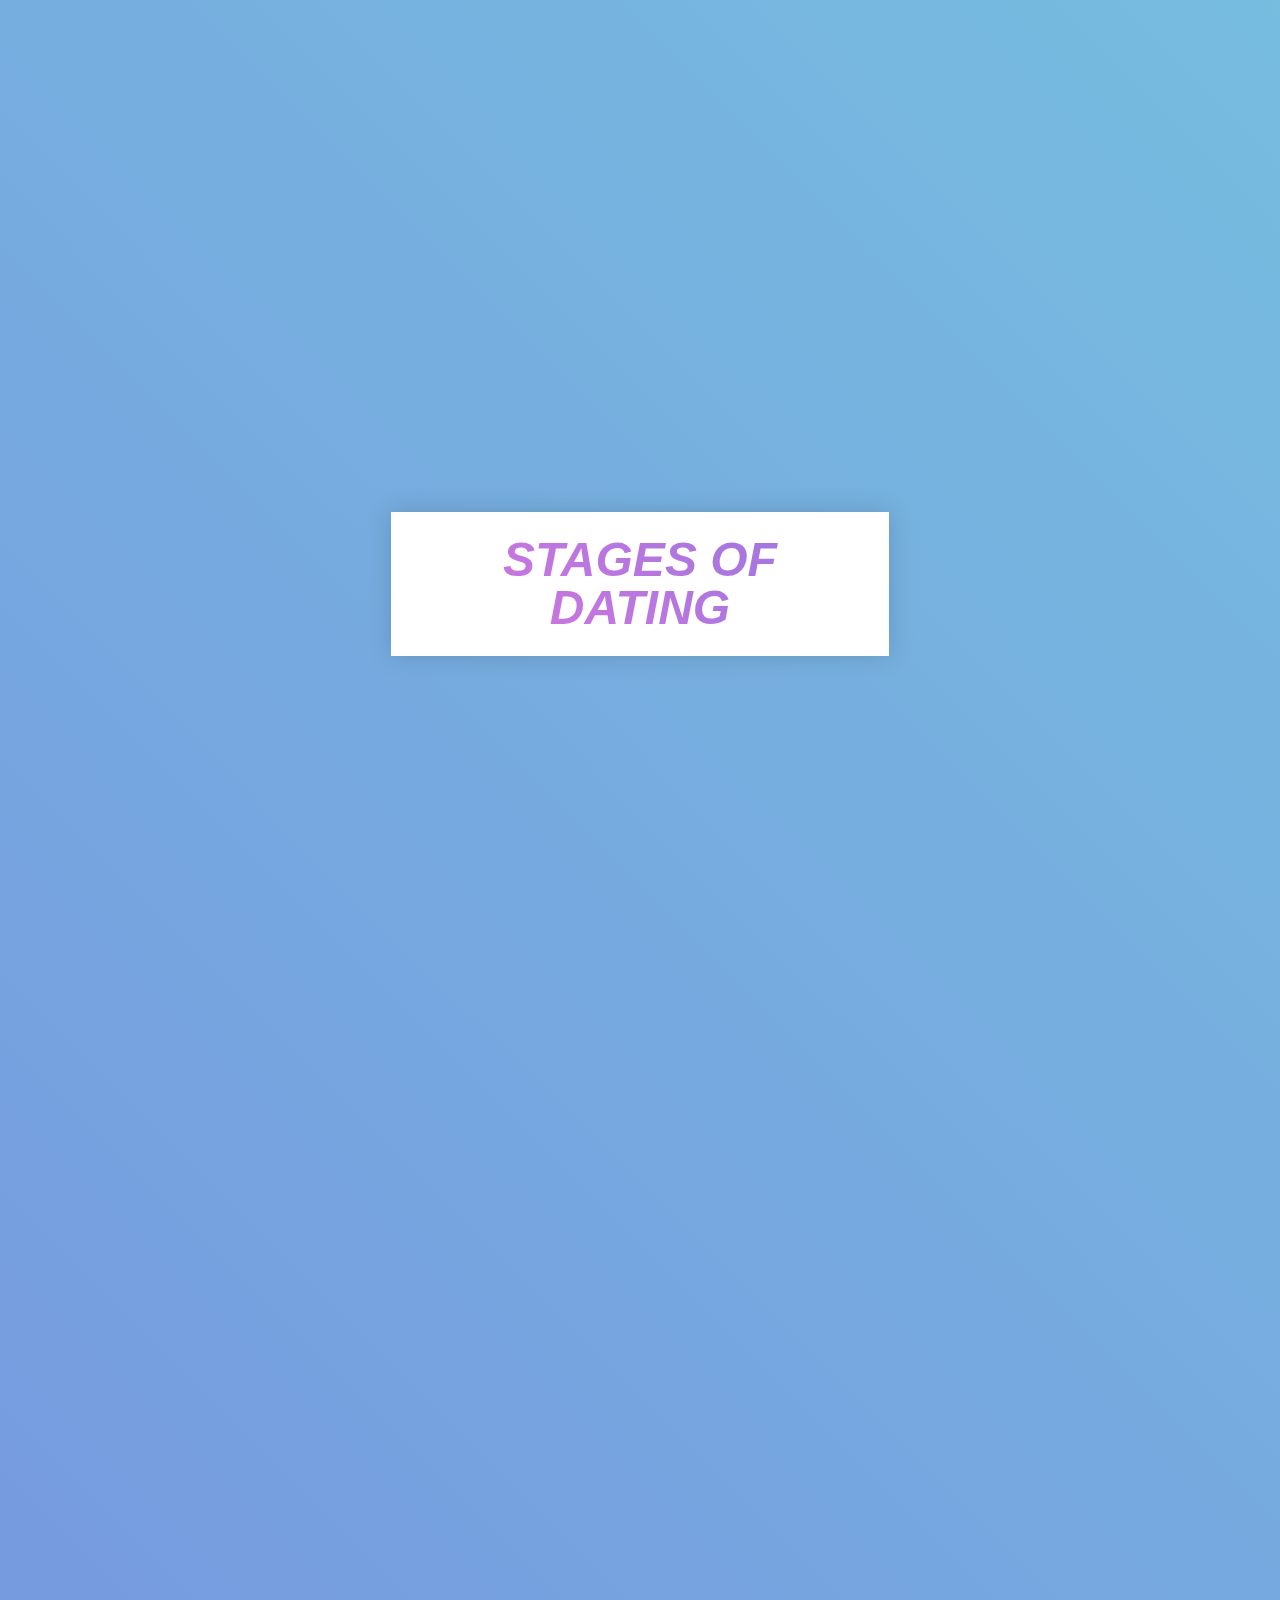
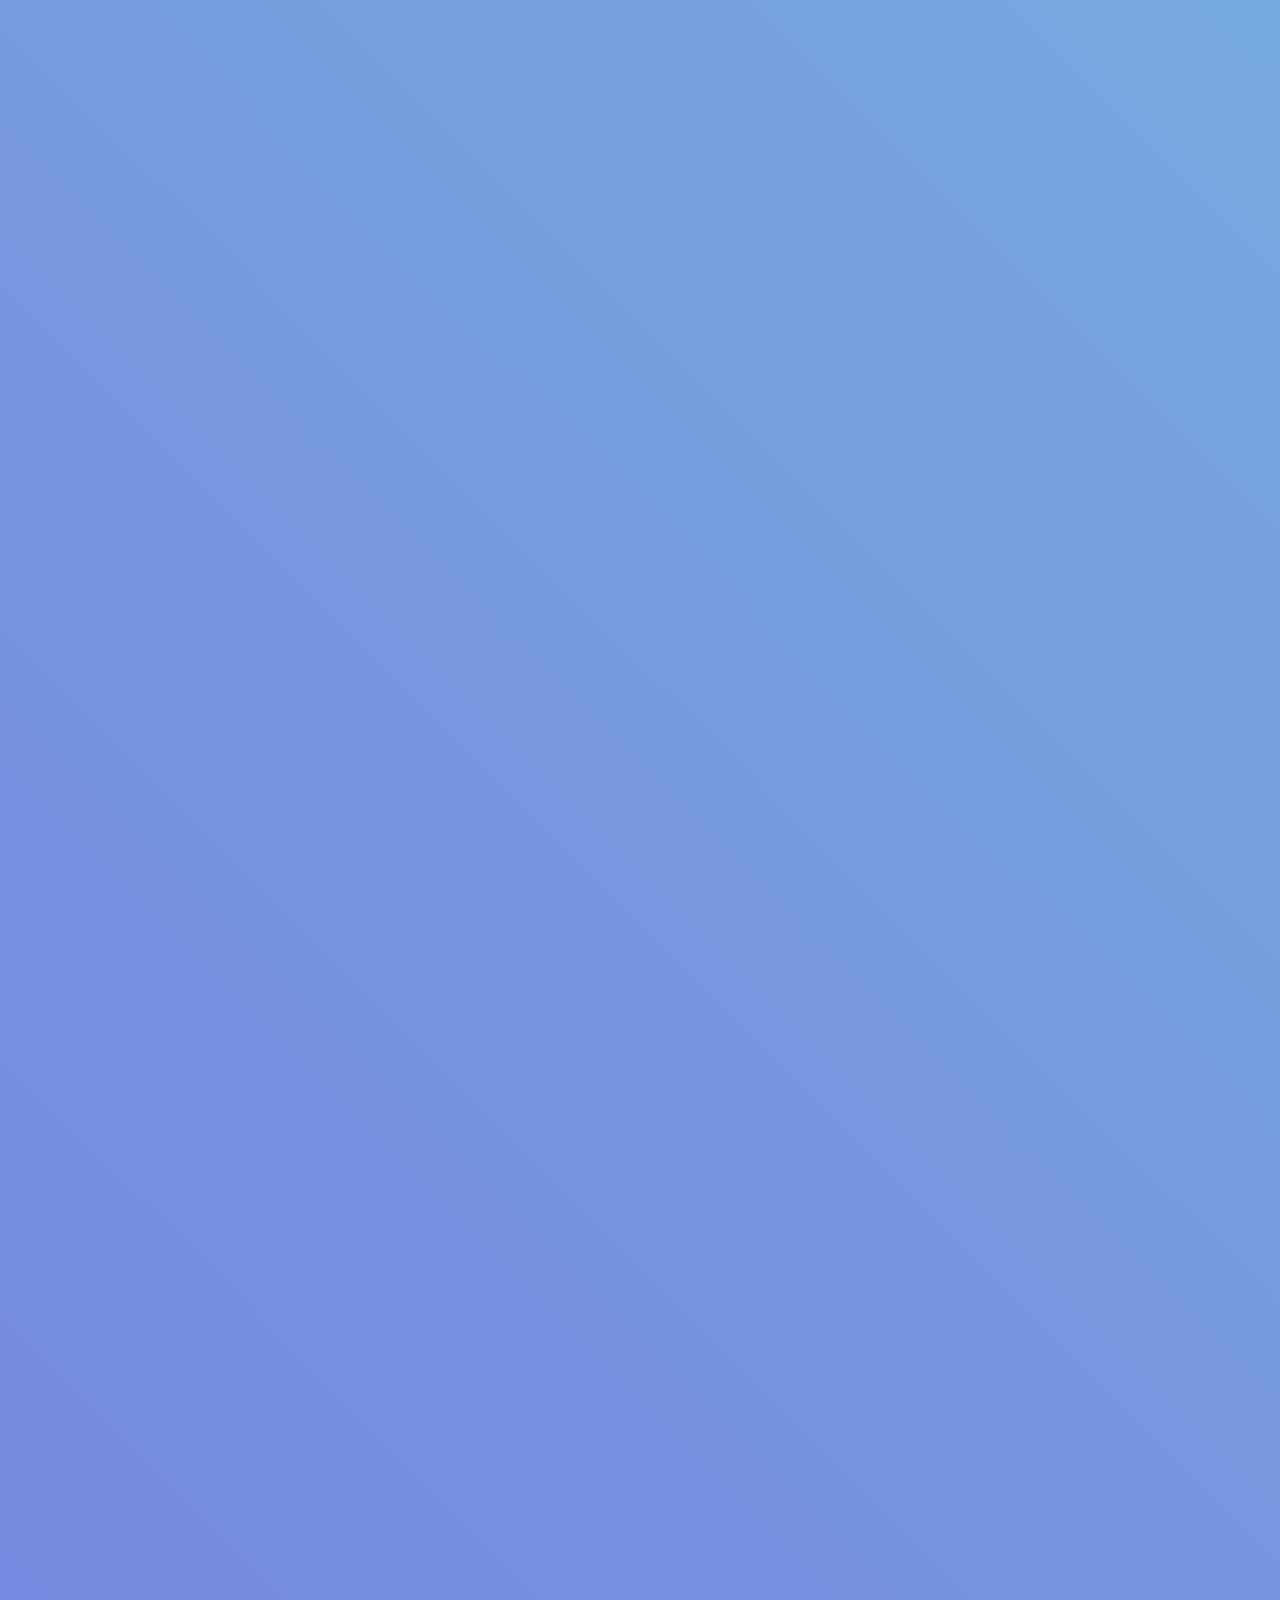
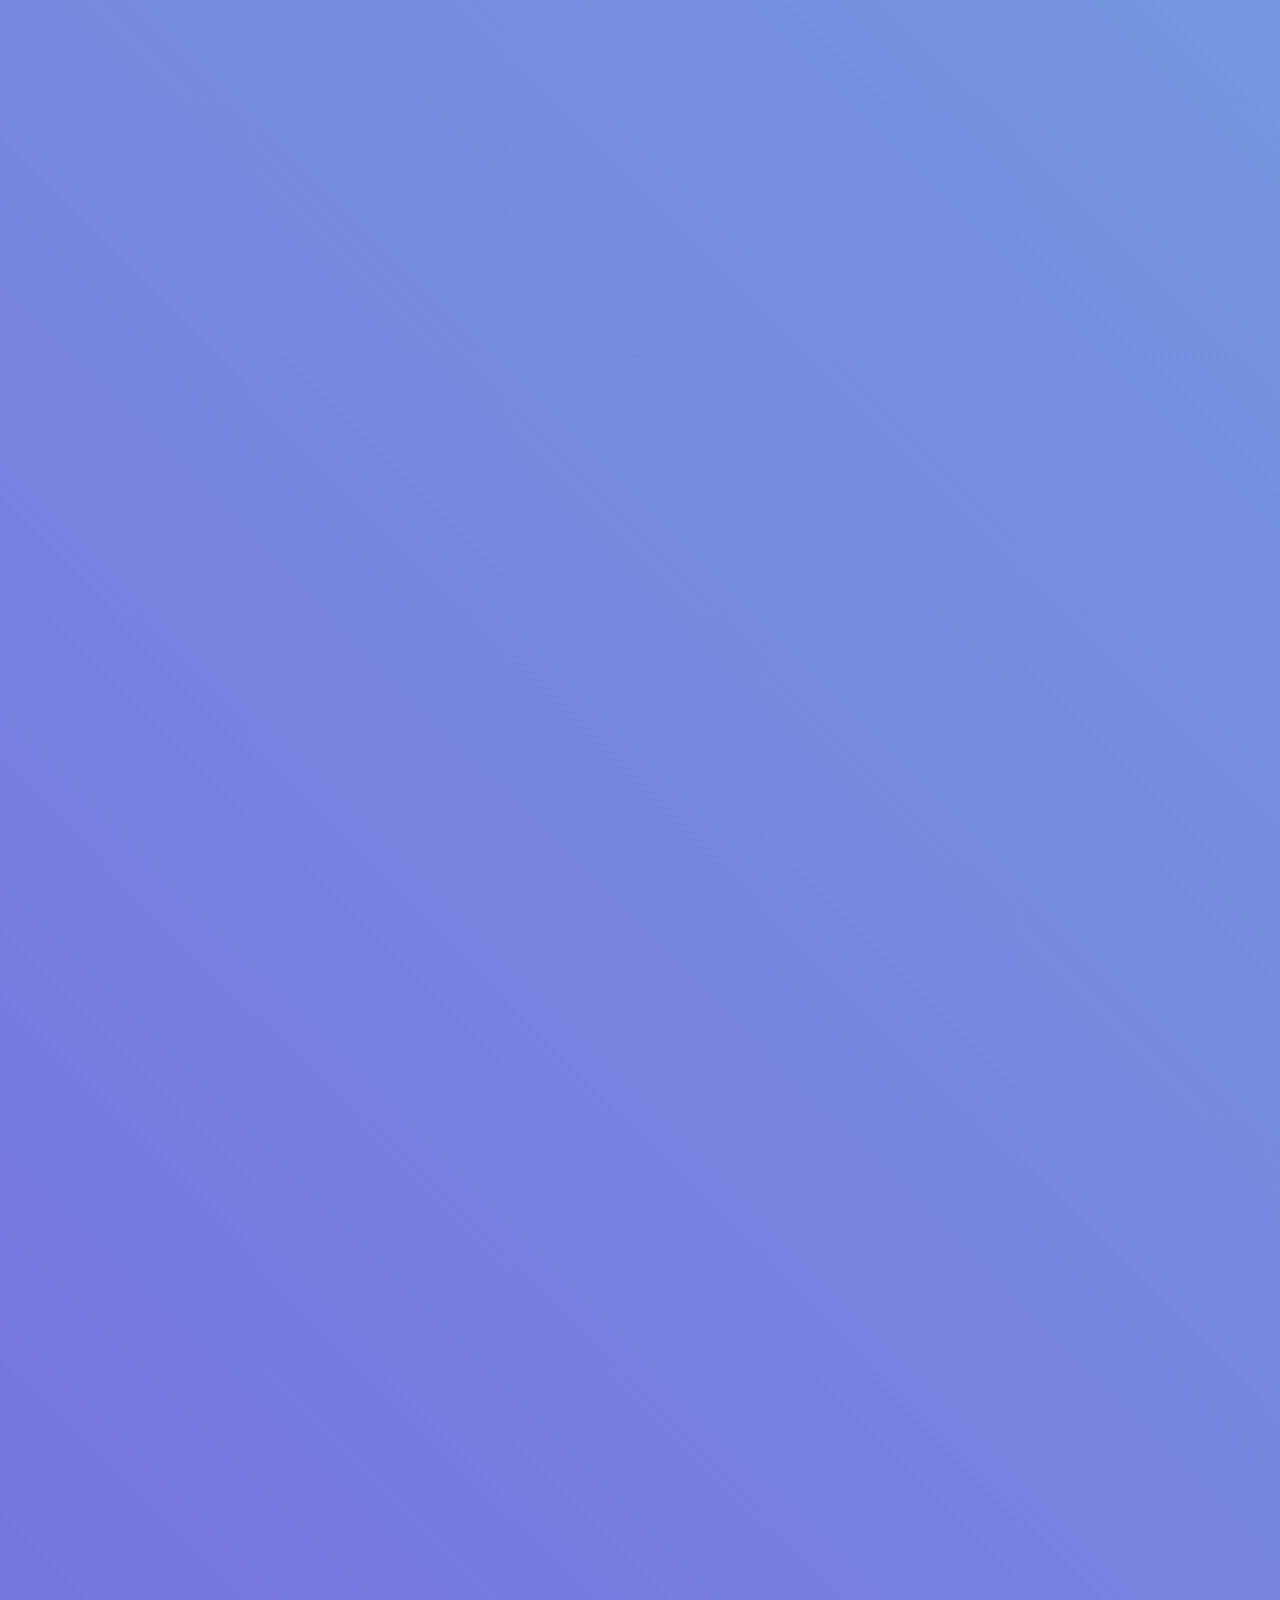
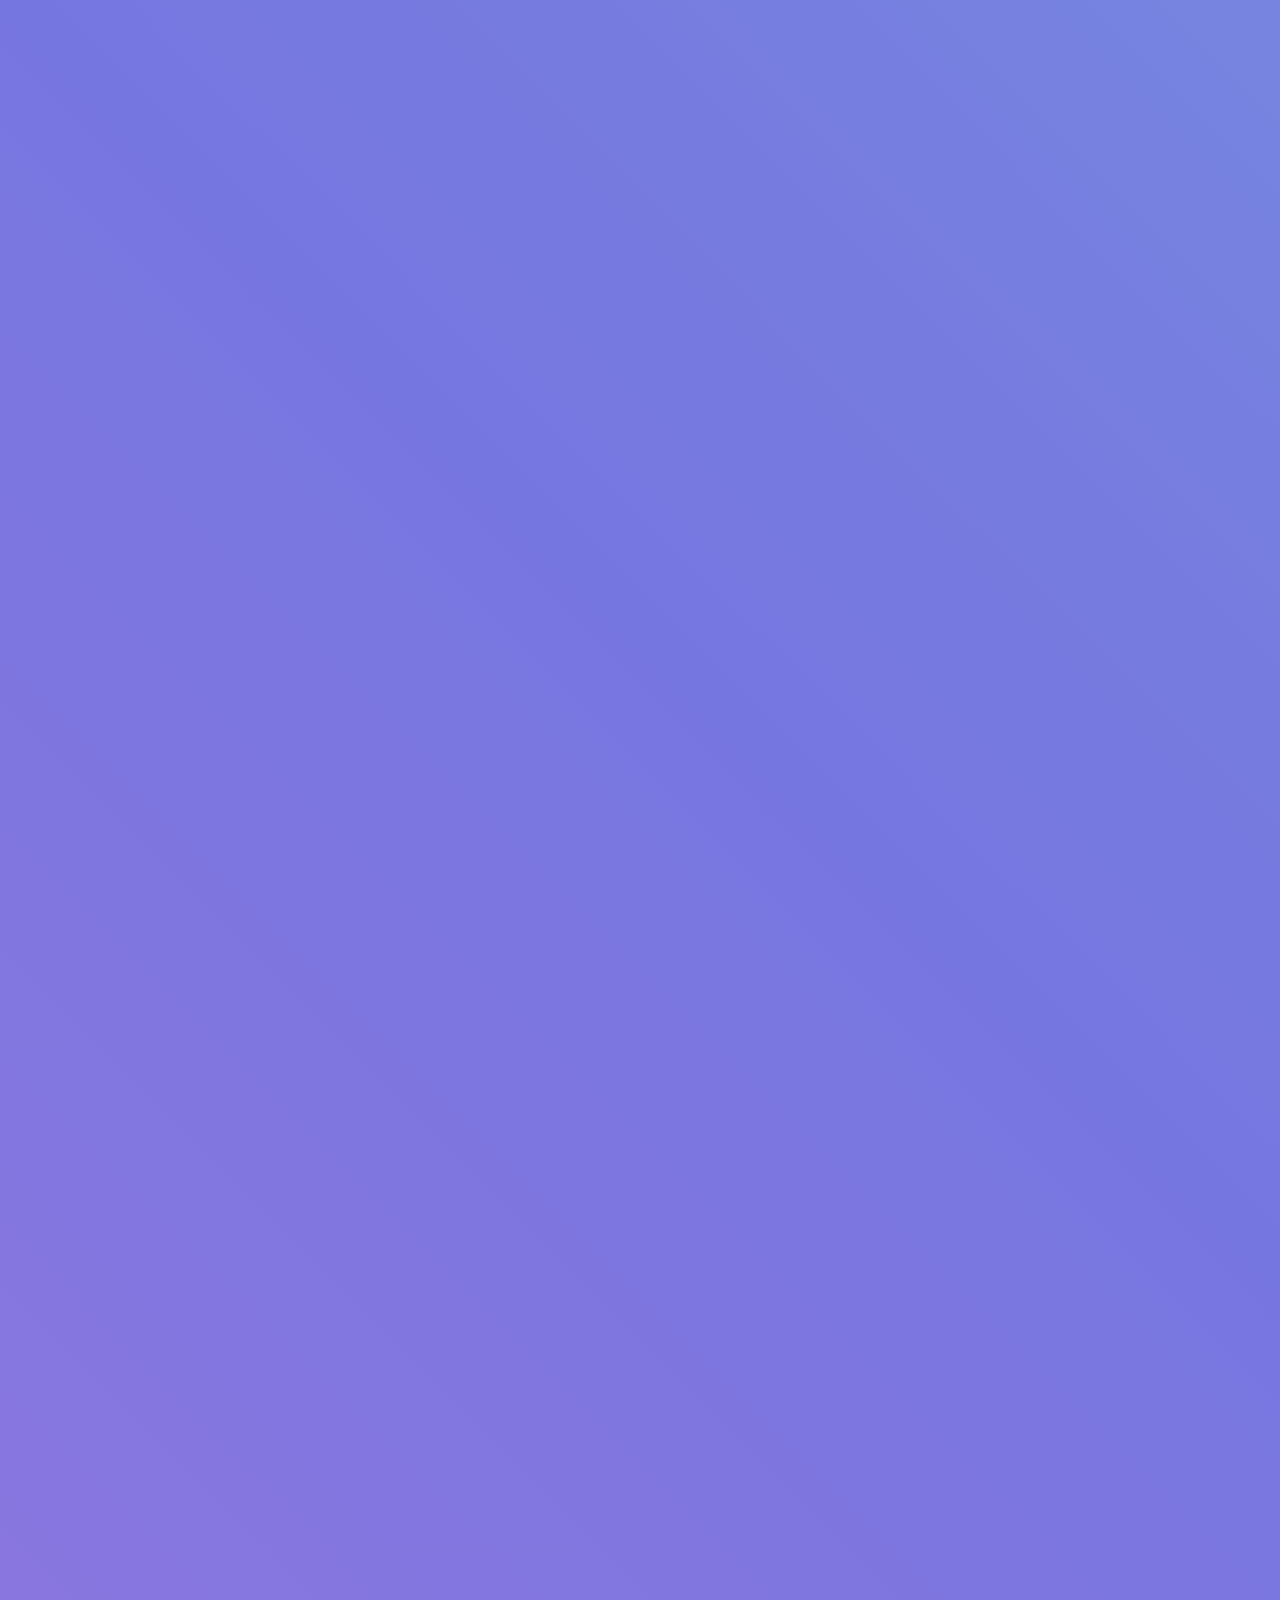
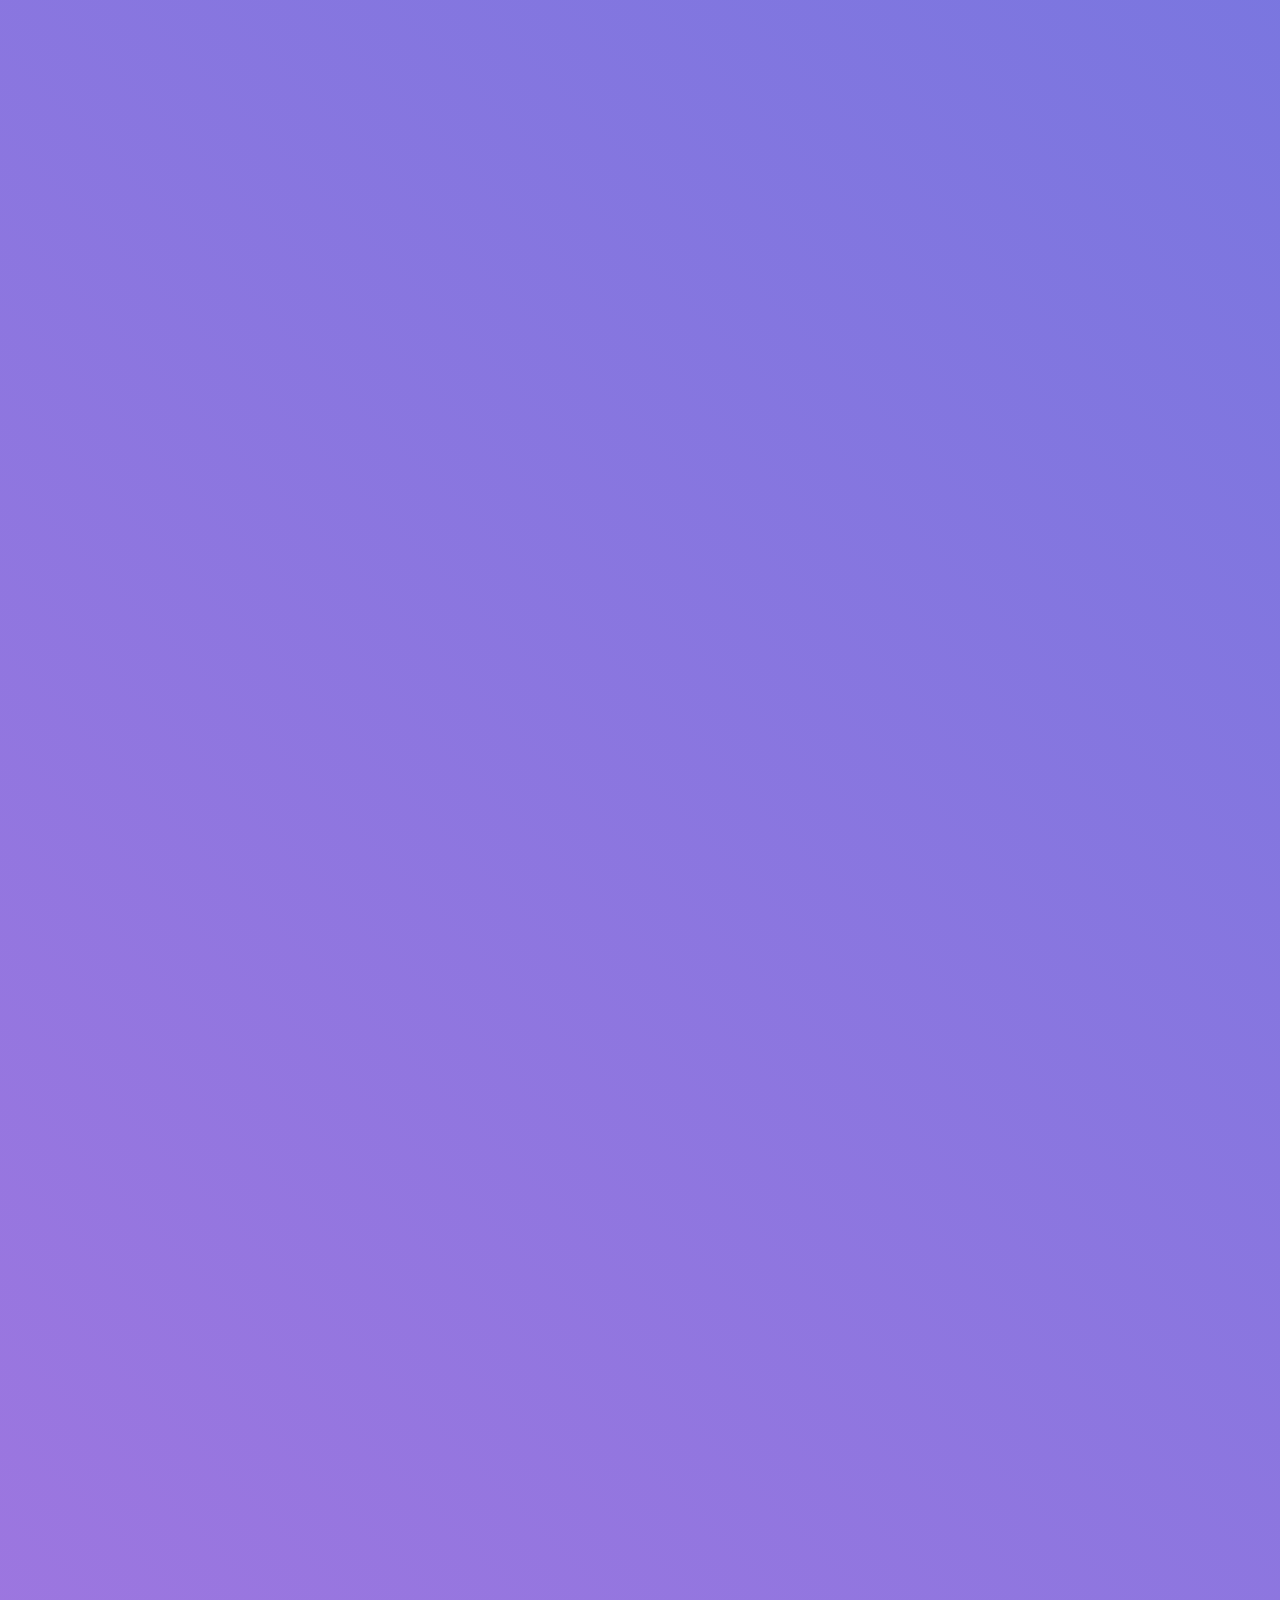
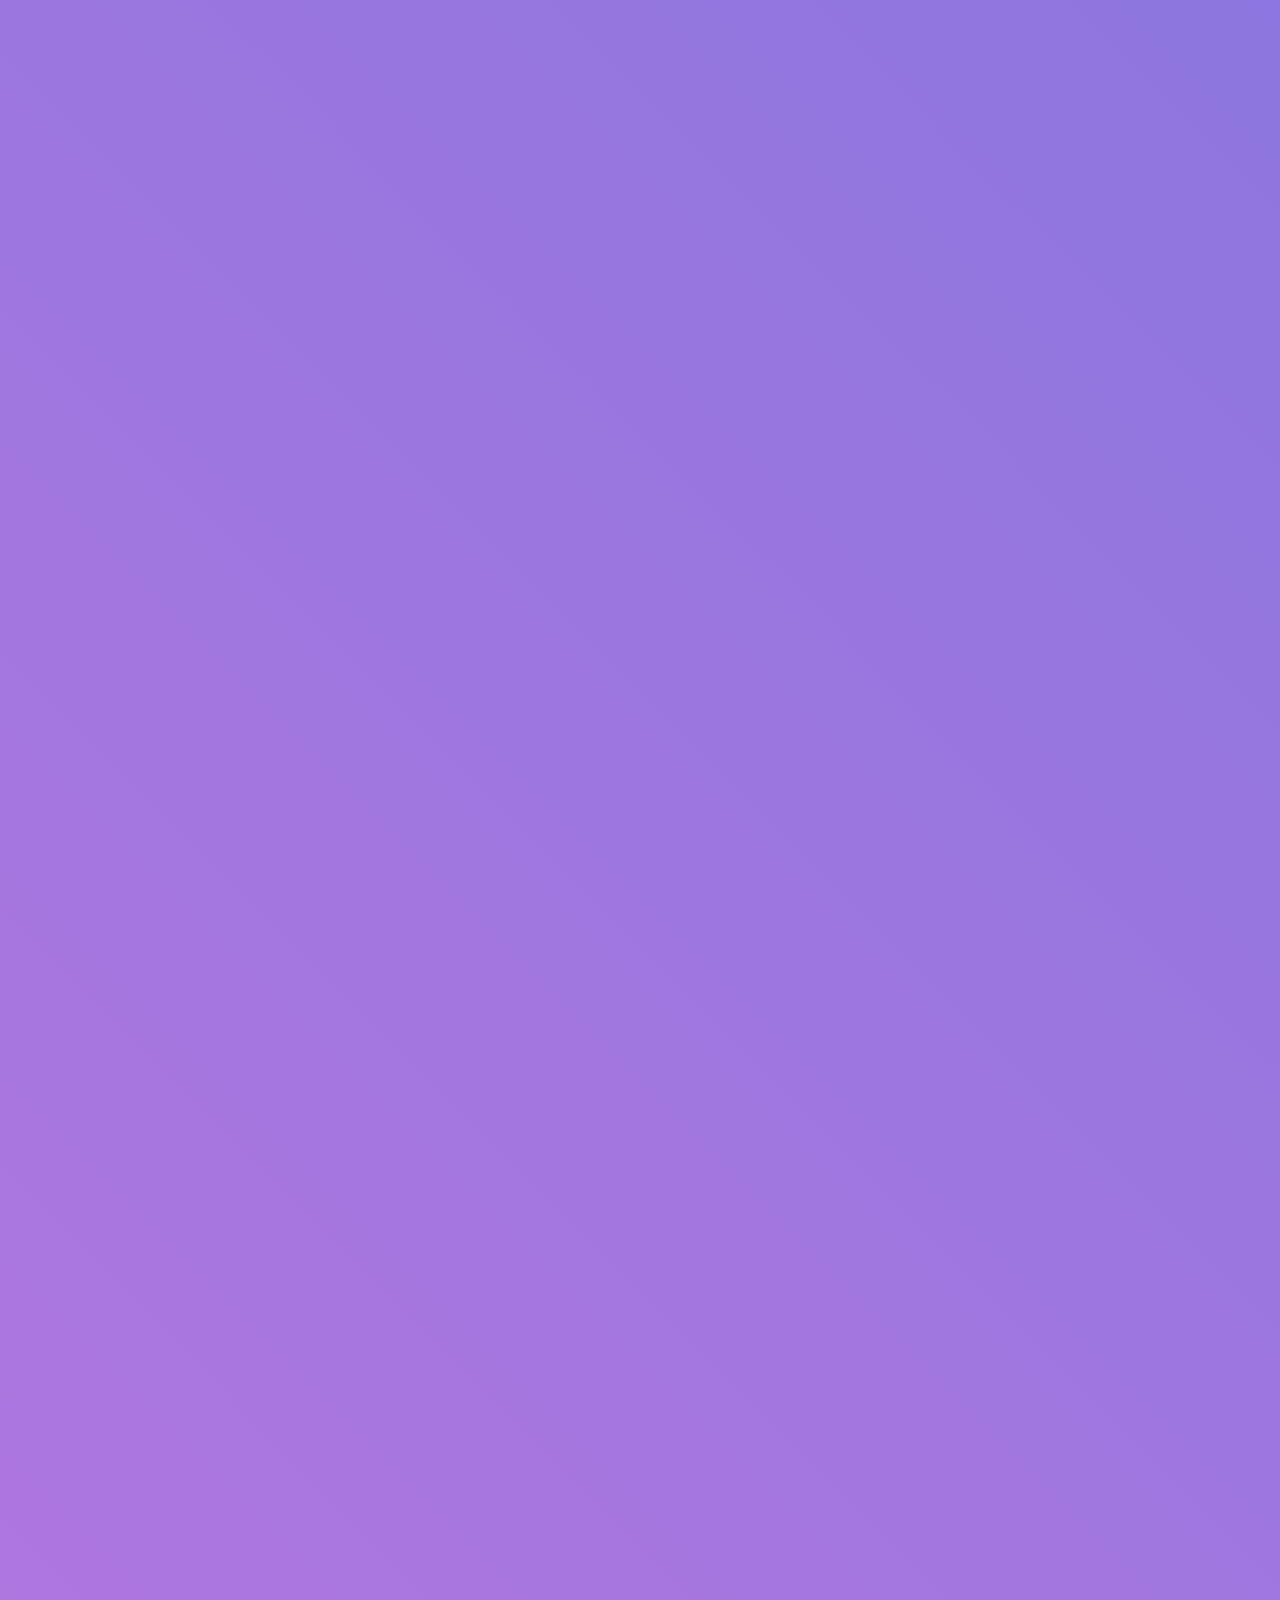
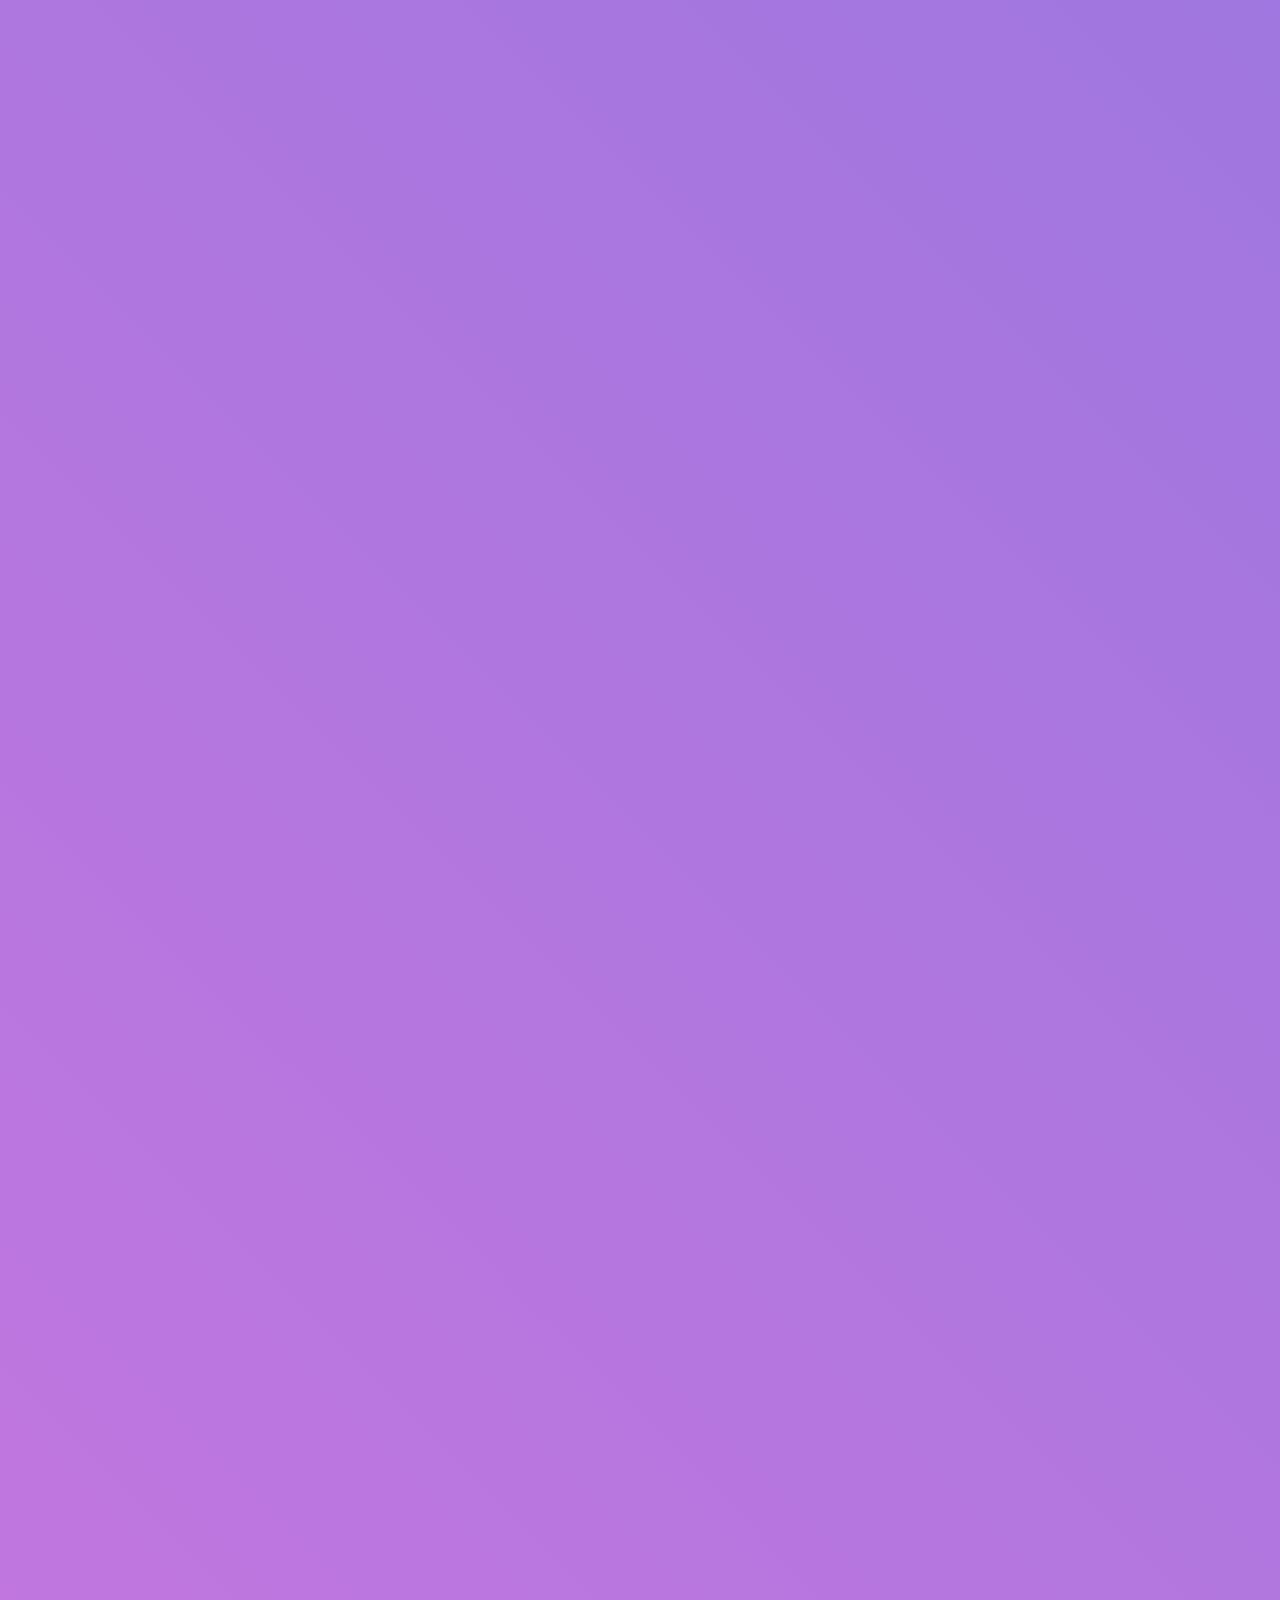
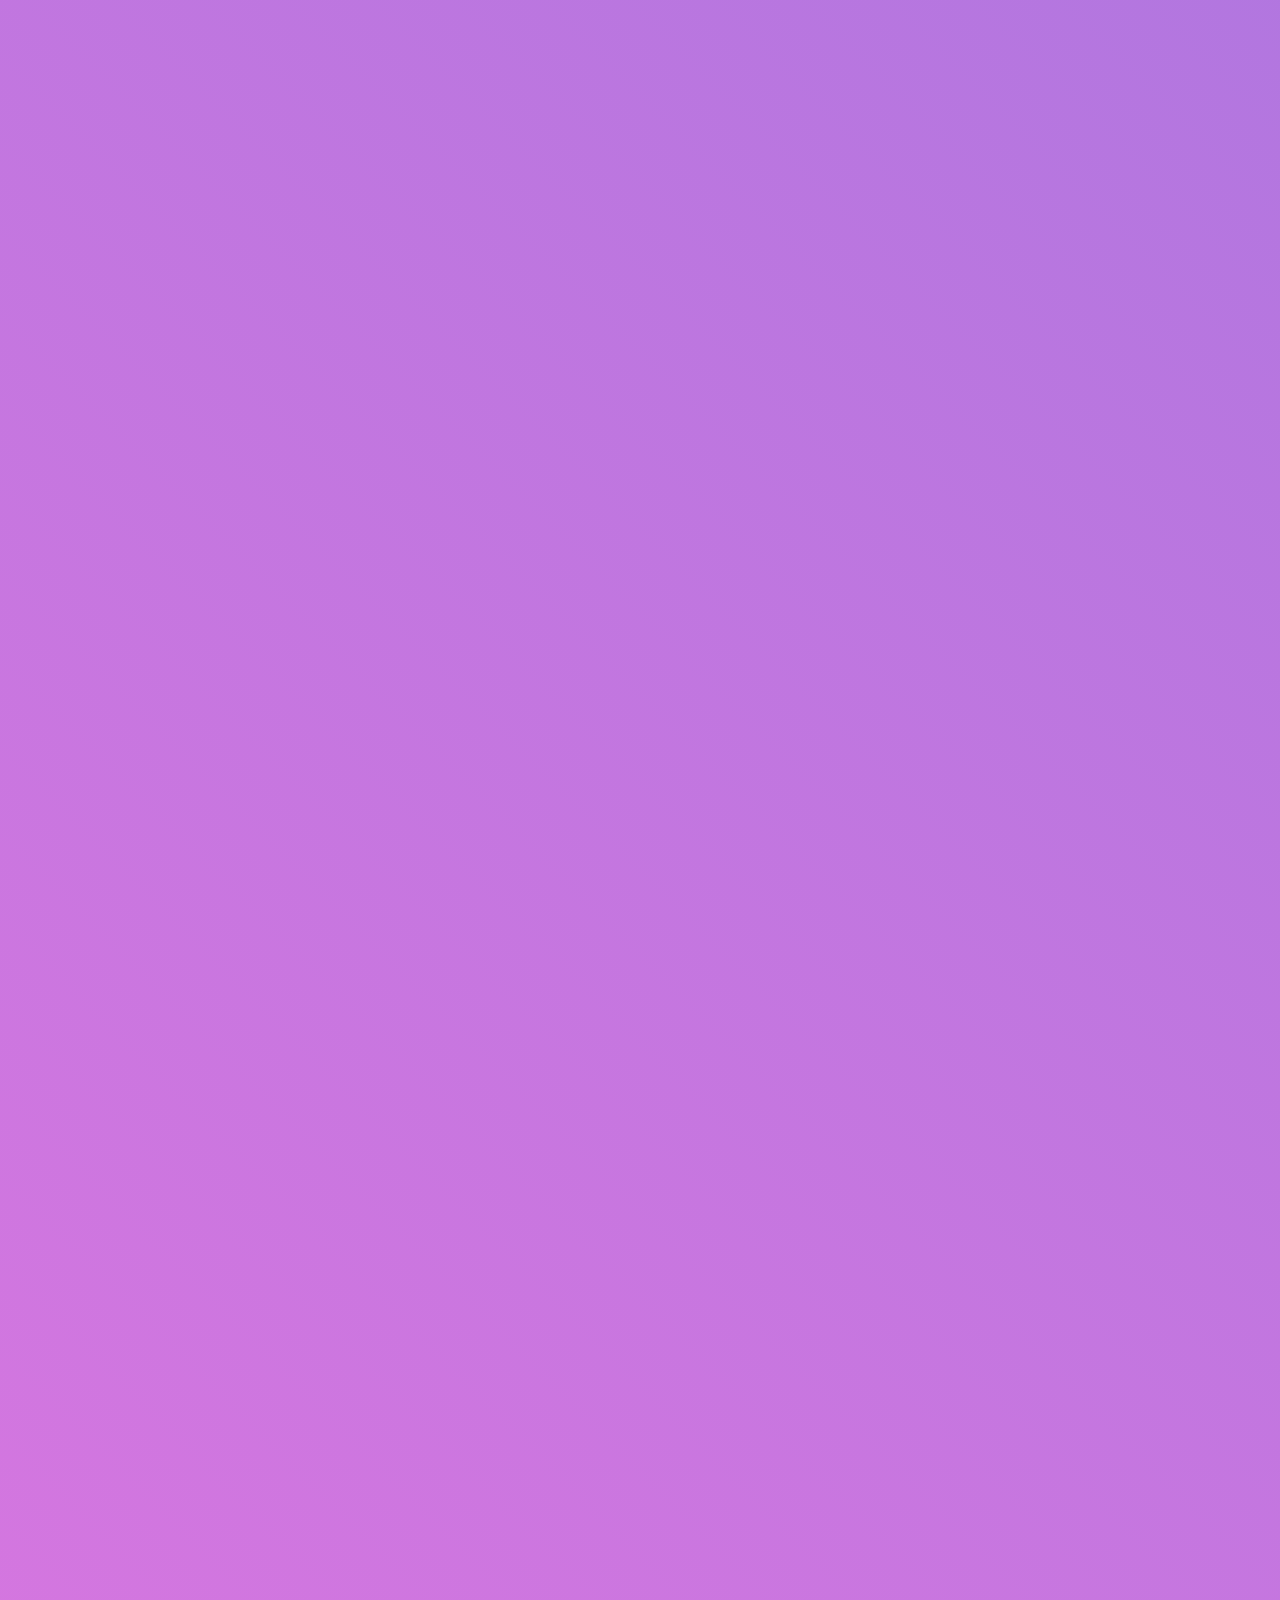
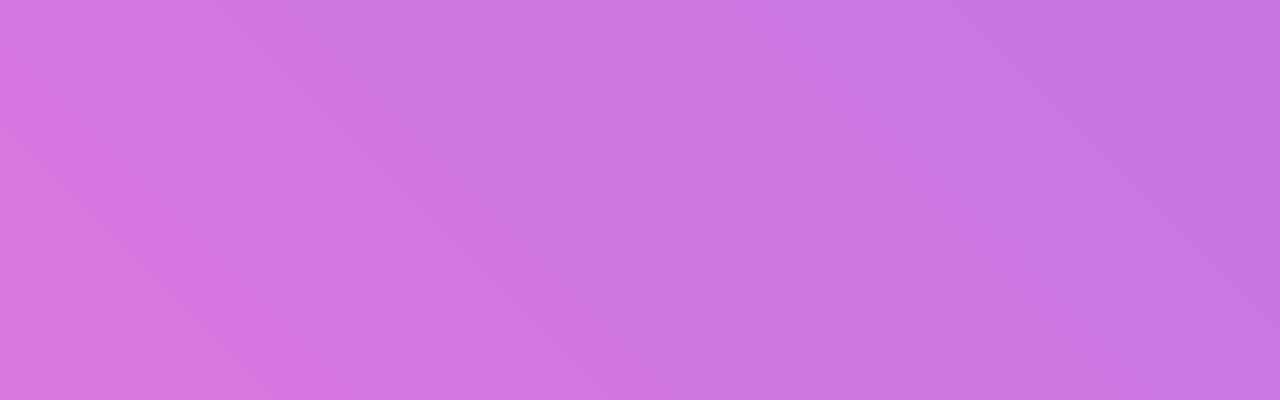
<file: index.html>
<!DOCTYPE html>
  <html>
    <head>
      <title>StagesofDatingProjectPage</title>
      <meta charset="utf-8">
      <meta name="viewport" content="width=device-width, initial-scale=1">
      <link rel="stylesheet" href="style.css">
      <script defer src="script.js"></script>
    </head>
    <body>

      <div id="top"></div>
      
      <section class = "hidden">
        <div class = "titleBox">
          <h1 class = "title">Stages of dating</h1>
        </div>
        <p></p>
      </section>

      <section class = "hidden">
        <div class = "box">
          <h2 class = "subTitle">Stage 1 : Talking to her</h2>
          <p class = "picture">
            <img src ="Photos/1.jpg" width="400">
          </p>
          <p class = "nice">
            Everything starts with a simple conversation, 
            Mustering the courage to talk to a stranger is always nervewrecking
            but hey you gotta start somewhere so how about just go ahead and say hi
        </p></p>
        </div>
      </section>

      <section class = "hidden">
        <div class = "box">
          <h2 class = "subTitle">Stage 2 : Asking her out on a proper date</h2>
          <p class = "picture">
            <img src ="Photos/2.png" width="450">
          </p>
          <p class = "nice">
            Great! you talked to her, vibed a lot and you got her number. 
            You've been texting for a few days and now ask her out on a date
          </p>
        </div>
      </section>

      <section class = "hidden">
        <div class = "box">
          <h2 class = "subTitle">Stage 3 : Confess</h2>
          <p class = "picture">
            <img src ="Photos/3.png" width="400">
          </p>
          <p class = "nice">
            Nuff said... Go get her cowboy
          </p>
        </div>
      </section>

      <section class = "hidden">
        <div class = "box">
          <h2 class = "subTitle">Stage 4 : Sunshine and rainbows</h2>
          <p class = "picture">
            <img src ="Photos/4.avif" width="450" height="350">
          </p>
          <p class = "nice">
            She said yes and you couldn't be happier or so you thought...
          </p>
        </div>
      </section>

      <section class = "hidden">
        <div class = "box">
          <h2 class = "subTitle">Stage 5 : Fallout</h2>
          <p class = "picture">
            <img src ="Photos/5.jpg" width="450" height="400">
          </p>
          <p class = "nice">
            As time pass you start seeing things for what they are, problems start to arise and you start feeling 
            indifferent. What comes after will test your resolve, is she the one? or...
          </p>
        </div>
      </section>

      <section class = "hidden">
        <div class = "box">
          <h2 class = "subTitle">Stage 6 : Congratulations</h2>
          <p class = "picture">
            <img src ="Photos/6.jpg" width="400" height="500">
          </p>
          <p class = "nice">
          Congratulations! You set aside your differences and chose to love her wholeheartedly. 
          You found the love of your life, bestfriend and are looking forward to a life together.
          'Til death to us part... Right?...
          </p>
        </div>
      </section>

      <section class = "hidden">
        <div class = "box">
          <h2 class = "subTitle">Stage 7 : Yeah... Well... I told you...</h2>
          <p class = "picture">
            <img src = "Photos/7.jpg" width="400" height="500">
          </p>
          <p class = "nice">
            Well i did say nothing in life lasts forever, gotta end at some point. Just some sooner than others.
            You got married right out of highschool after 7 years of marriage both of you started to grow up, 
            just not together i guess...
          </p>
        </div>
      </section>

      <section class = "hidden">
        <div class = "box">
          <h2 class = "subTitle">Stage 8 : Focusing on yourself</h2>
          <p class = "picture">
            <img src = "Photos/8.avif" width="450" height="350">
          </p>
          <p class = "nice">
            You've gotten over her (really?) and start focusing on yourself. You want to reinvent yourself and started
            to study again in hopes of making a career change
          </p>
        </div>
      </section>

      <section class = "hidden">
        <div class = "box">
          <h2 class = "subTitle">Stage 9 : Oh shit!</h2>
          <p class = "picture">
            <img src = "Photos/9.webp" width="450" height="350">
          </p>
          <p class = "nice">
            You met someone, She made you feel things you haven't felt in a long time. You thought you would'nt feel
            this way again... well... shit...
          </p>
        </div>
      </section>

      <section class = "hidden">
        <div class = "box">
          <h2 class = "subTitle">Stage 10 : Here we go again</h2>
          <p></p>
          <p class = "nice">
            Whats next? well you do it all over 
            <a href="#top">again</a>
          </p>
        </div>
      </section>

    </body>
  </html>
</file>
<file: style.css>
:root{
    --gradient: linear-gradient(
     45deg, 
     rgba(200, 60, 210, 0.7),
     rgba(180, 60, 210, 0.7),
     rgba(160, 60, 210, 0.7),
     rgba(140, 60, 210, 0.7),
     rgba(120, 60, 210, 0.7),
     rgba(100, 60, 210, 0.7),
     rgba(80, 60, 210, 0.7),
     rgba(60, 60, 210, 0.7),
     rgba(60, 80, 210, 0.7),
     rgba(60, 100, 210, 0.7),
     rgba(60, 120, 210, 0.7),
     rgba(60, 140, 210, 0.7),
     rgba(60, 160, 210, 0.7)
     );
 }
 body{
    padding: 0;
    margin: 0;
    font-family: basic-sans, sans-serif;
    color: black;
    background: white;
    background-image: var(--gradient);
    background-size: 100%;
    animation: bg-animation 10s infinite alternate;
 }
 @keyframes bg-animation{
    0% {background-position:left}
    50% {background-position: right}
    100% {background-position:left}
 }
 section{
    display: grid;
    place-items: center;
    align-content: center;
    min-height: 1200px;
 }
 .hidden{
    opacity: 0;
    filter:blur(10px);
    transform: translateX(-100%);
    transition: all 3s;
 }
 .show{
    opacity: 1;
    filter:blur(0);
    transform: translateX(0%);
 }
 .titleBox{
    background: white;
    width: 450px;
    padding: 24px;
    box-shadow: 0 0 24px rgba(0,0,0,0.15);
 }
 .title{
    margin: 0 0 8px;
    text-transform: uppercase;
    text-align: center;
    font-weight: 900;
    font-style: italic;
    font-size: 48px;
    color: black;
    line-height: 1;
    margin: 0;
    background-image: var(--gradient);
    background-clip: text;
    color: transparent;
    background-size: 300%;
    transition: background-position 1s;
 }
 .title:hover {
    background-position: right;
 }
 .box{
   background: white;
    width: 450px;
    padding: 50px;
    box-shadow: 0 0 24px rgba(0,0,0,0.15);
 }
 .subTitle{
   margin: 0 0 8px;
    text-transform: uppercase;
    font-weight: 900;
    font-style: italic;
    font-size: 48px;
    color: black;
    line-height: 1;
    margin: 0;
    background-image: var(--gradient);
    background-clip: text;
    color: transparent;
    background-size: 300%;
    transition: background-position 1s;
 }
 .subTitle:hover {
    background-position: right;
 }
 .nice{
   margin: 0 0 8px;
    text-align: center;
    font-weight: 400;
    font-style: italic;
    font-size: 24px;
    color: black;
    line-height: 1;
    margin: 0;
    background-image: var(--gradient);
    background-clip: text;
    color: transparent;
    background-size: 300%;
    transition: background-position 1s;
 }
 .nice:hover {
   background-position: right;
}
 .picture{
   text-align: center;
 }
</file>
